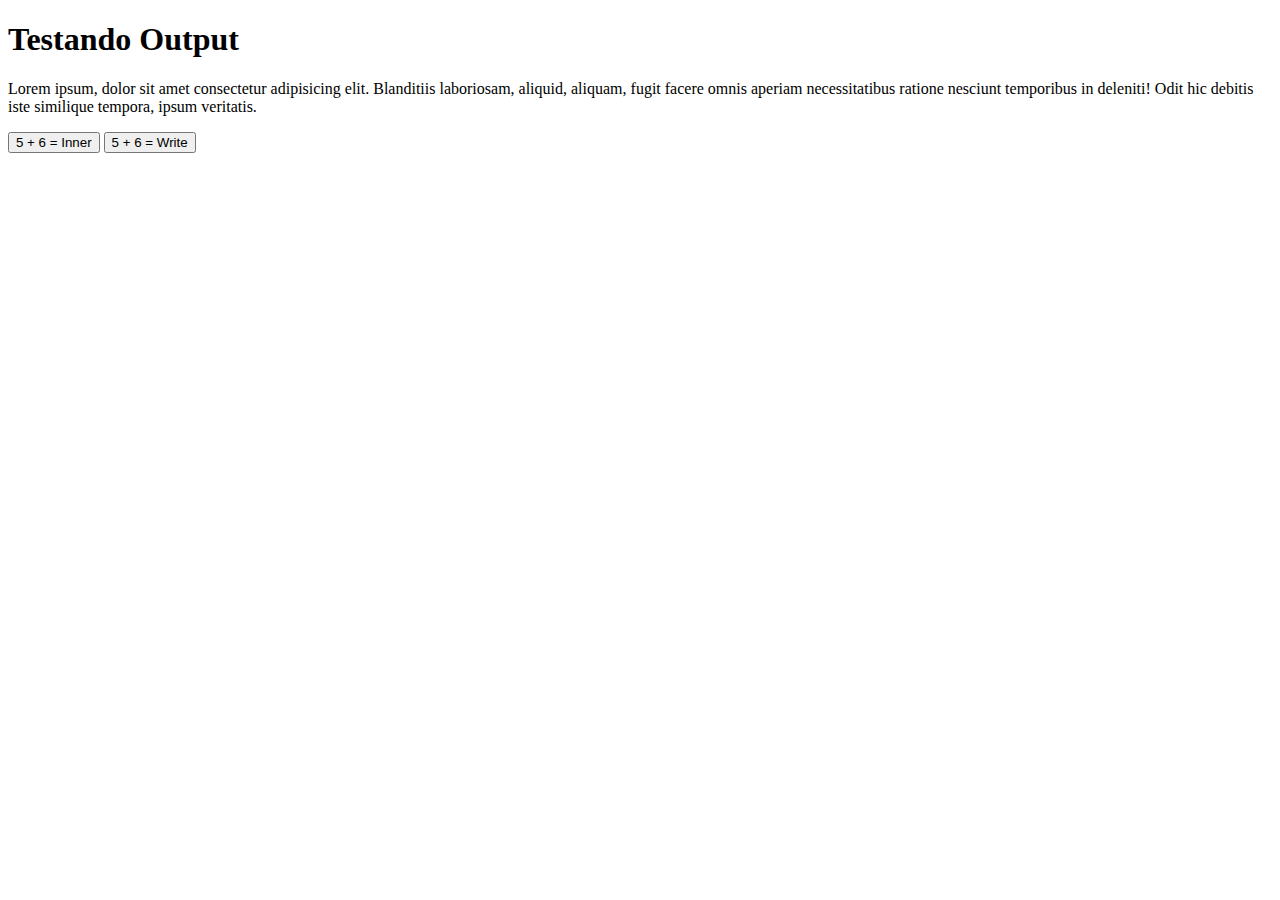
<file: estudosJavaScript/Js Output/index.html>
<!DOCTYPE html>
<html lang="en">

<head>
    <meta charset="UTF-8">
    <meta http-equiv="X-UA-Compatible" content="IE=edge">
    <meta name="viewport" content="width=device-width, initial-scale=1.0">
    <script src="js/script.js"></script>
    <title>Document</title>
</head>

<body>
    <h1>Testando Output</h1>
    <p id="paragrafo">Lorem ipsum, dolor sit amet consectetur adipisicing elit. Blanditiis laboriosam, aliquid, aliquam, fugit facere
        omnis aperiam necessitatibus ratione nesciunt temporibus in deleniti! Odit hic debitis iste similique tempora,
        ipsum veritatis.</p>
        
        <button onclick="testandoInnerHtml()">5 + 6 = Inner</button>
        <button onclick="testandoWrite()">5 + 6 = Write</button>
</body>

</html>
</file>
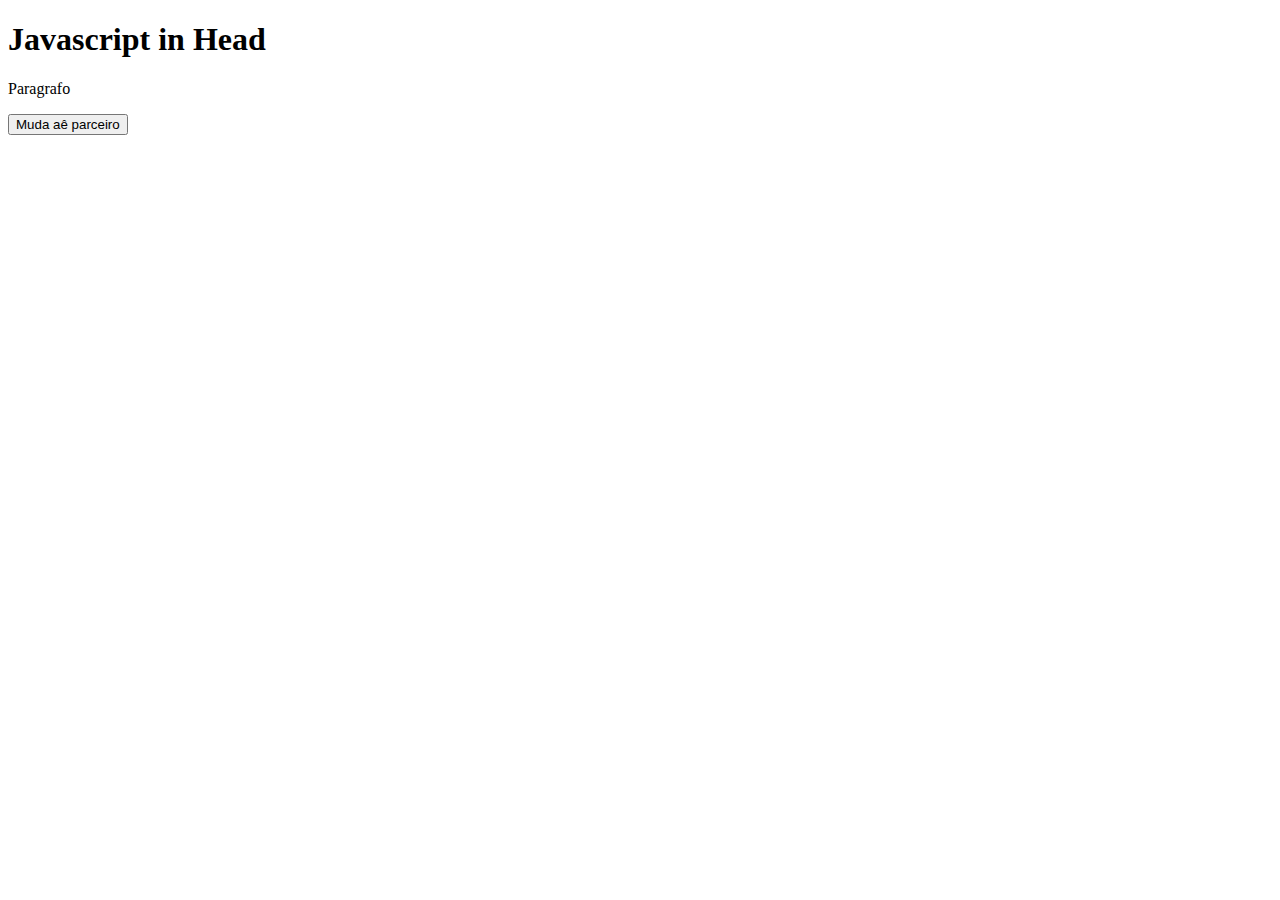
<file: estudosJavaScript/Js Where To/index.html>
<!DOCTYPE html>
<html lang="en">
<head>
    <meta charset="UTF-8">
    <meta http-equiv="X-UA-Compatible" content="IE=edge">
    <meta name="viewport" content="width=device-width, initial-scale=1.0">
    <script src="js/script.js"></script>
    <title>Document</title>
</head>
<body>

    <h1>Javascript in Head</h1>
    <p id="paragrafo">Paragrafo</p>
    <button onclick="myFunction()">Muda aê parceiro</button>
    
</body>
</html>
</file>
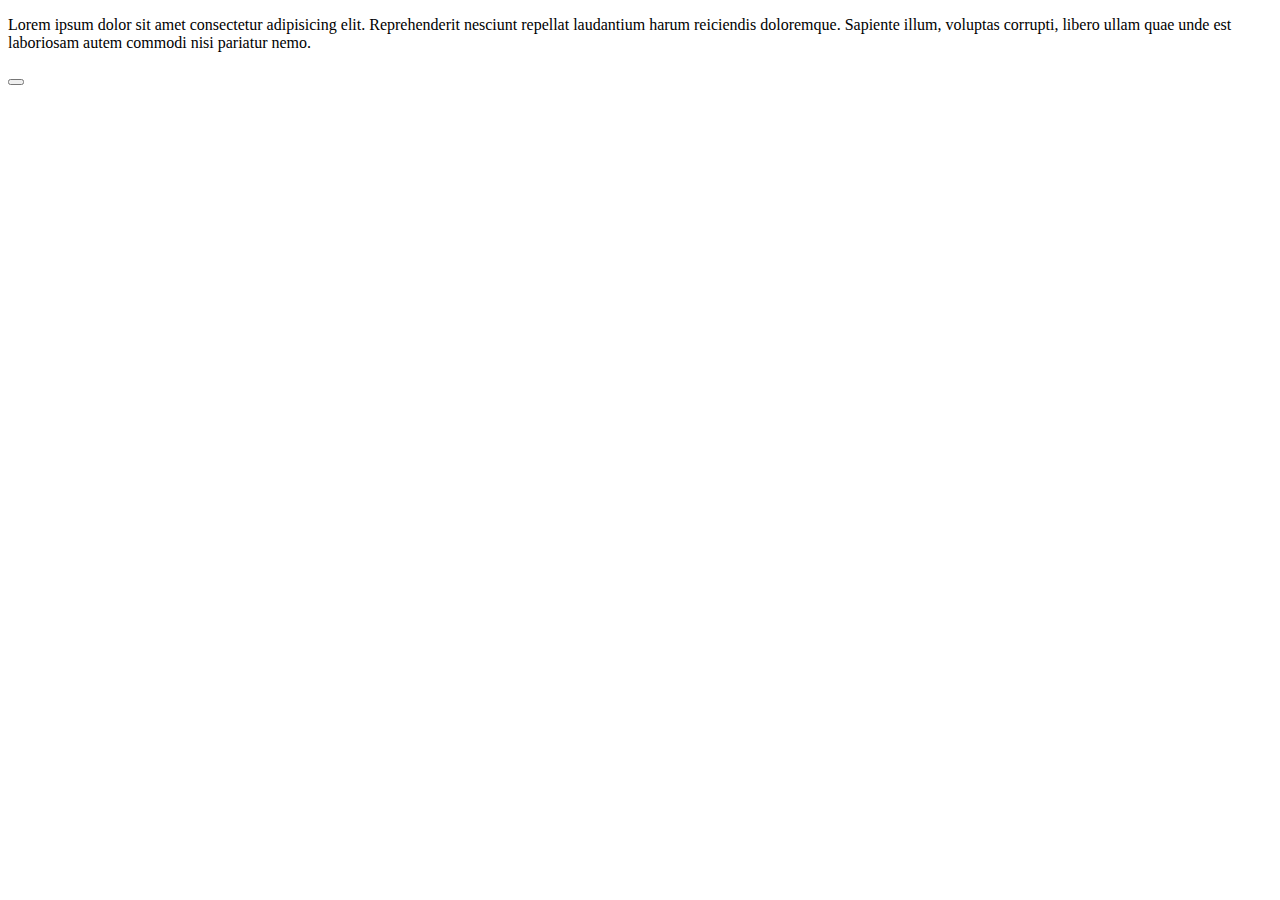
<file: estudosJavaScriptW3Schools/exercicio00/index.html>
<!DOCTYPE html>
<html lang="en">

<head>
    <meta charset="UTF-8">
    <meta http-equiv="X-UA-Compatible" content="IE=edge">
    <meta name="viewport" content="width=device-width, initial-scale=1.0">
    <title>Document</title>
</head>

<body>
    <p id="jailson">Lorem ipsum dolor sit amet consectetur adipisicing elit. Reprehenderit nesciunt repellat laudantium harum
        reiciendis doloremque. Sapiente illum, voluptas corrupti, libero ullam quae unde est laboriosam autem commodi
        nisi pariatur nemo.</p>
    <button type="button" onclick="document.getElementById('jailson').innerHTML='Hello Word'"></button>
</body>

</html>
</file>
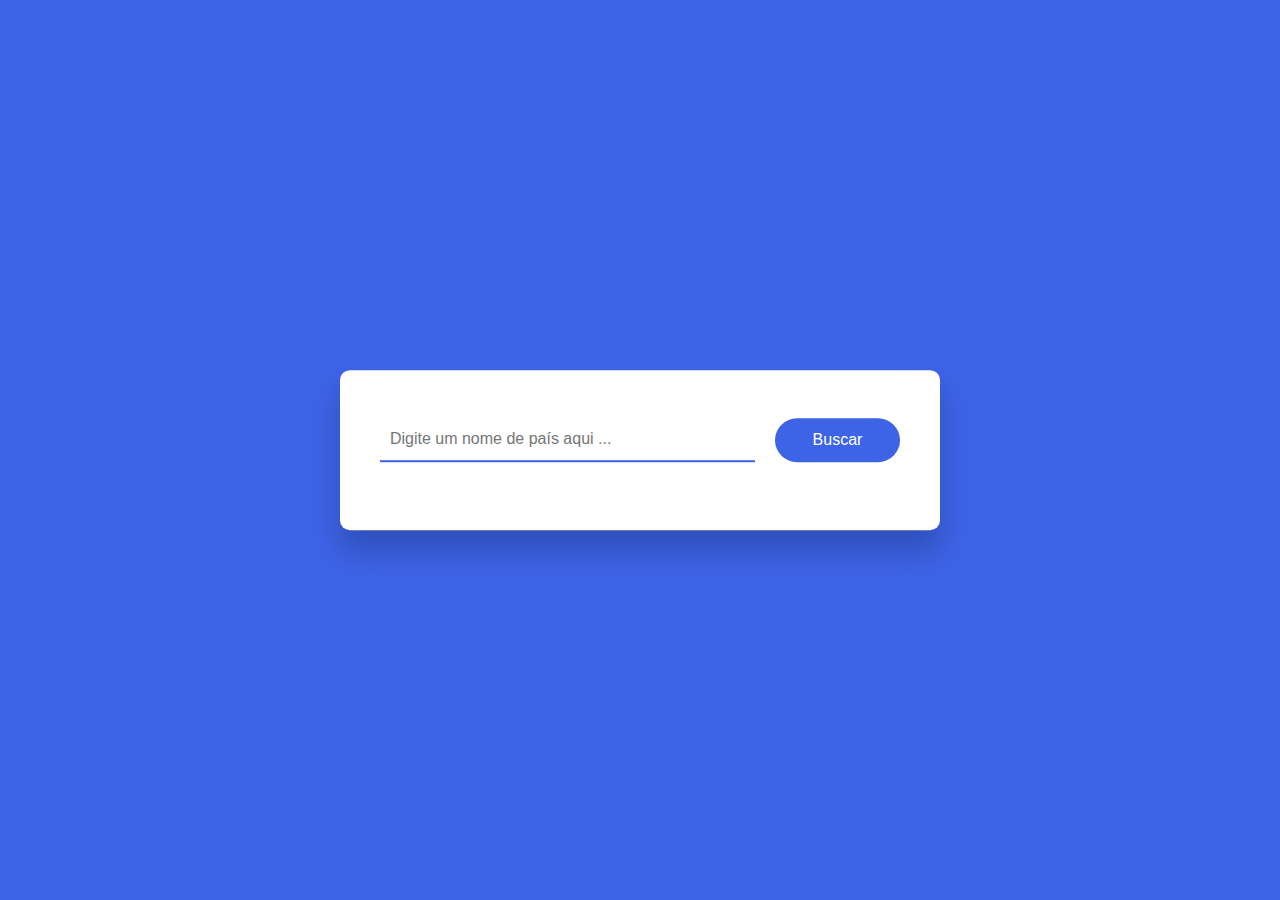
<file: projetosJavaScript/projeto01/index.html>
<!DOCTYPE html>
<html lang="en">
<head>
    <meta charset="UTF-8">
    <meta http-equiv="X-UA-Compatible" content="IE=edge">
    <meta name="viewport" content="width=device-width, initial-scale=1.0">
    <link rel="stylesheet" href="css/style.css">
    <title>Country Guide App</title>
</head>
<body>
    <div class="container">
        <div class="search-wrapper">
            <input type="text" id="country-inp" placeholder="Digite um nome de país aqui ... ">
            <button id="btn-search">Buscar</button>
        </div>
        <div id="result">

        </div>
    </div>
    <script src="js/script.js"></script>
</body>
</html>
</file>
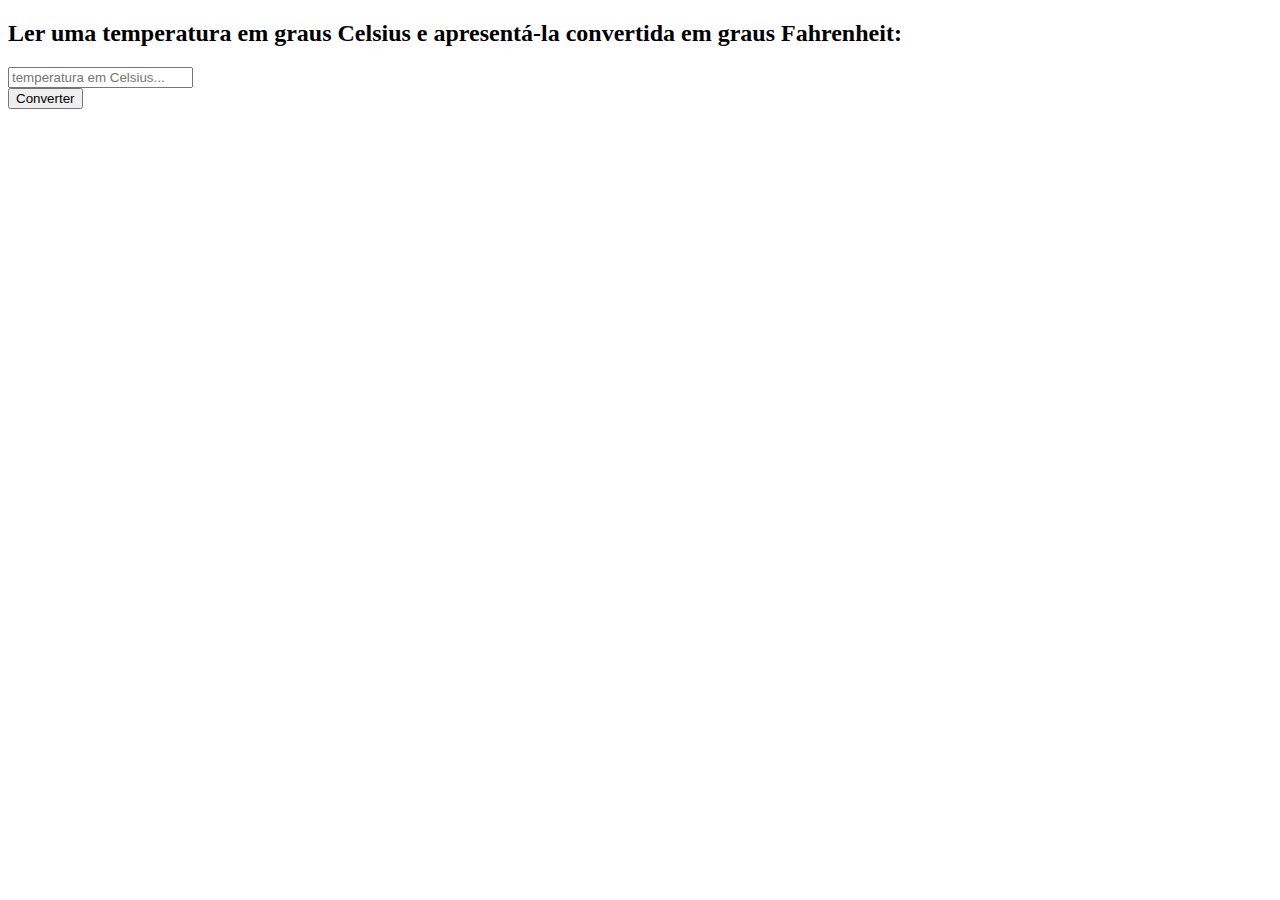
<file: logicaProgramacaoJavaScript/logicaManzano/L01A/index.html>
<!DOCTYPE html>
<html lang="en">
<head>
    <meta charset="UTF-8">
    <meta http-equiv="X-UA-Compatible" content="IE=edge">
    <meta name="viewport" content="width=device-width, initial-scale=1.0">
    <title>Celsius para Fahrenheit</title>
</head>
<body>
    <h2>Ler uma temperatura em graus Celsius e apresentá-la convertida em graus Fahrenheit:</h2>
    <input type="text" placeholder="temperatura em Celsius..." id="txtCelsius" >
    <br>
    <button onclick="converterFahrenheit(parseFloat(document.querySelector('#txtCelsius').value))">Converter</button>

    <p id="resultado"></p>

    <script src="js/script.js"></script>
</body>
</html>
</file>
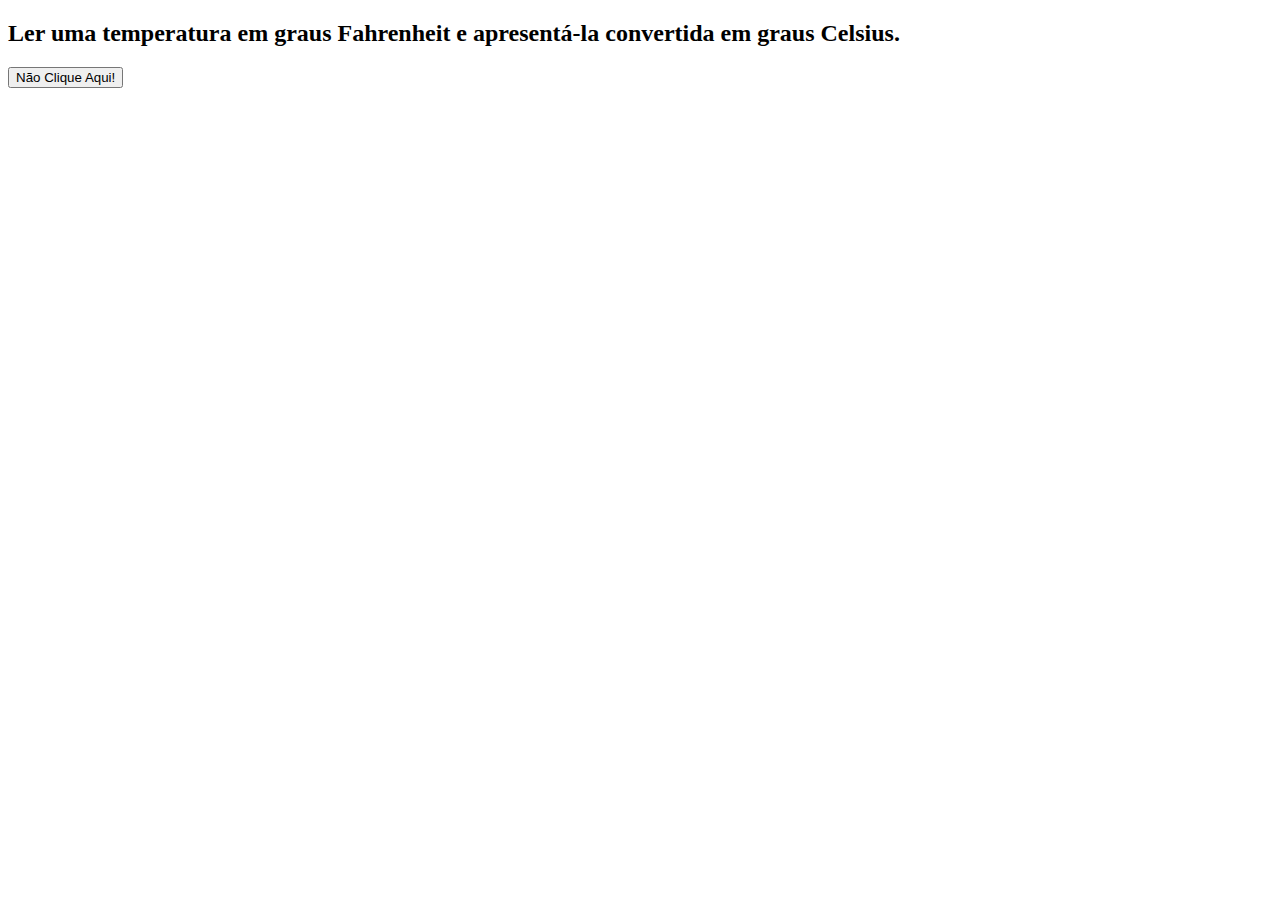
<file: logicaProgramacaoJavaScript/logicaManzano/L01B/index.html>
<!DOCTYPE html>
<html lang="en">
<head>
    <meta charset="UTF-8">
    <meta http-equiv="X-UA-Compatible" content="IE=edge">
    <meta name="viewport" content="width=device-width, initial-scale=1.0">
    <title>Document</title>
</head>
<body>
    <h2>Ler uma temperatura em graus Fahrenheit e apresentá-la convertida em graus Celsius.</h2>
    <button onclick="converteCelsius()">Não Clique Aqui!</button>
    <p id="resultado"></p>
    <script src="js/script.js"></script>
</body>
</html>
</file>
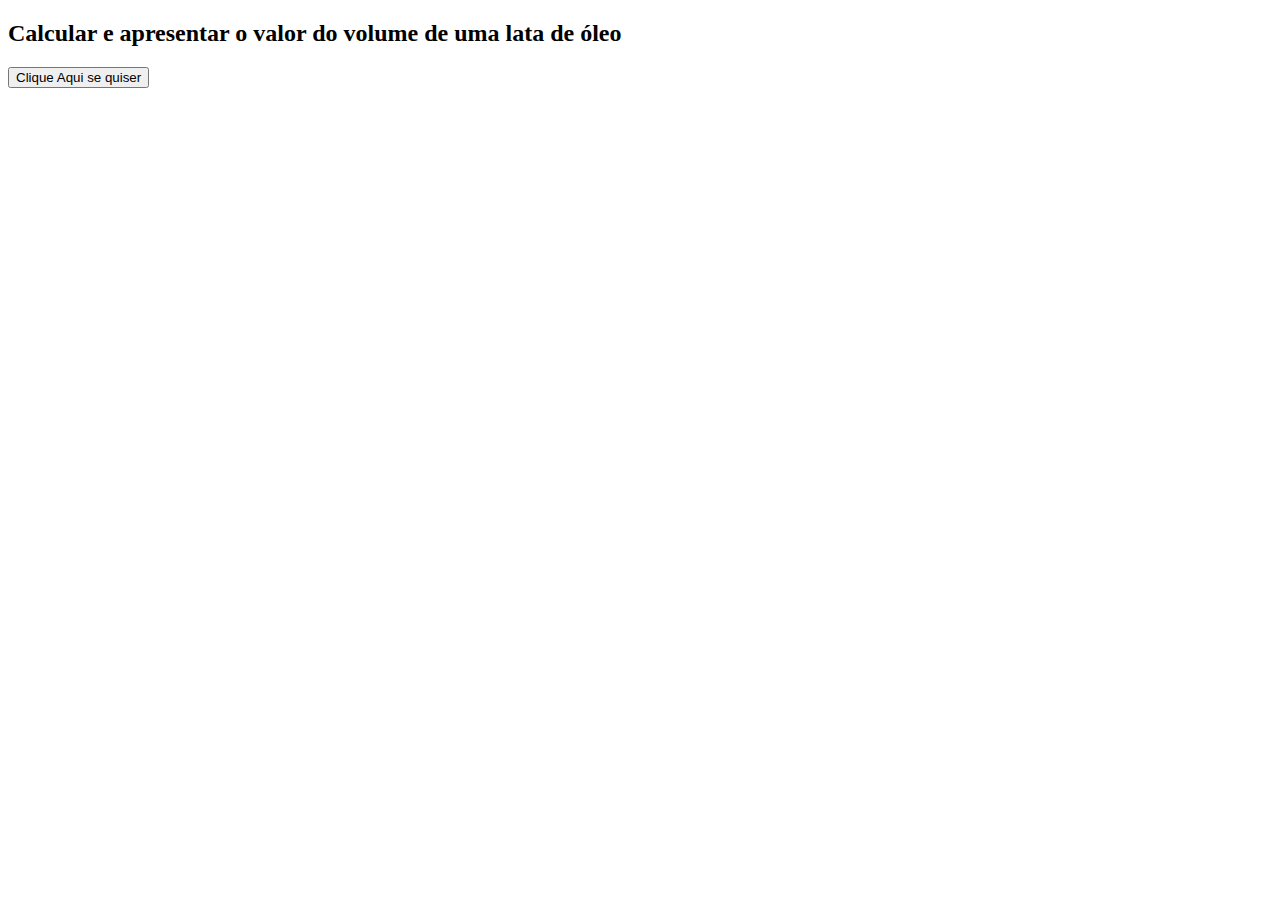
<file: logicaProgramacaoJavaScript/logicaManzano/L01C/index.html>
<!DOCTYPE html>
<html lang="en">
<head>
    <meta charset="UTF-8">
    <meta http-equiv="X-UA-Compatible" content="IE=edge">
    <meta name="viewport" content="width=device-width, initial-scale=1.0">
    <title>Document</title>
</head>
<body>
    
    <h2>Calcular e apresentar o valor do volume de uma lata de óleo</h2>
    <button onclick="calcularVolume()">Clique Aqui se quiser</button>
    <p id="resultado"></p>
    <script src="js/script.js"></script>
</body>
</html>
</file>
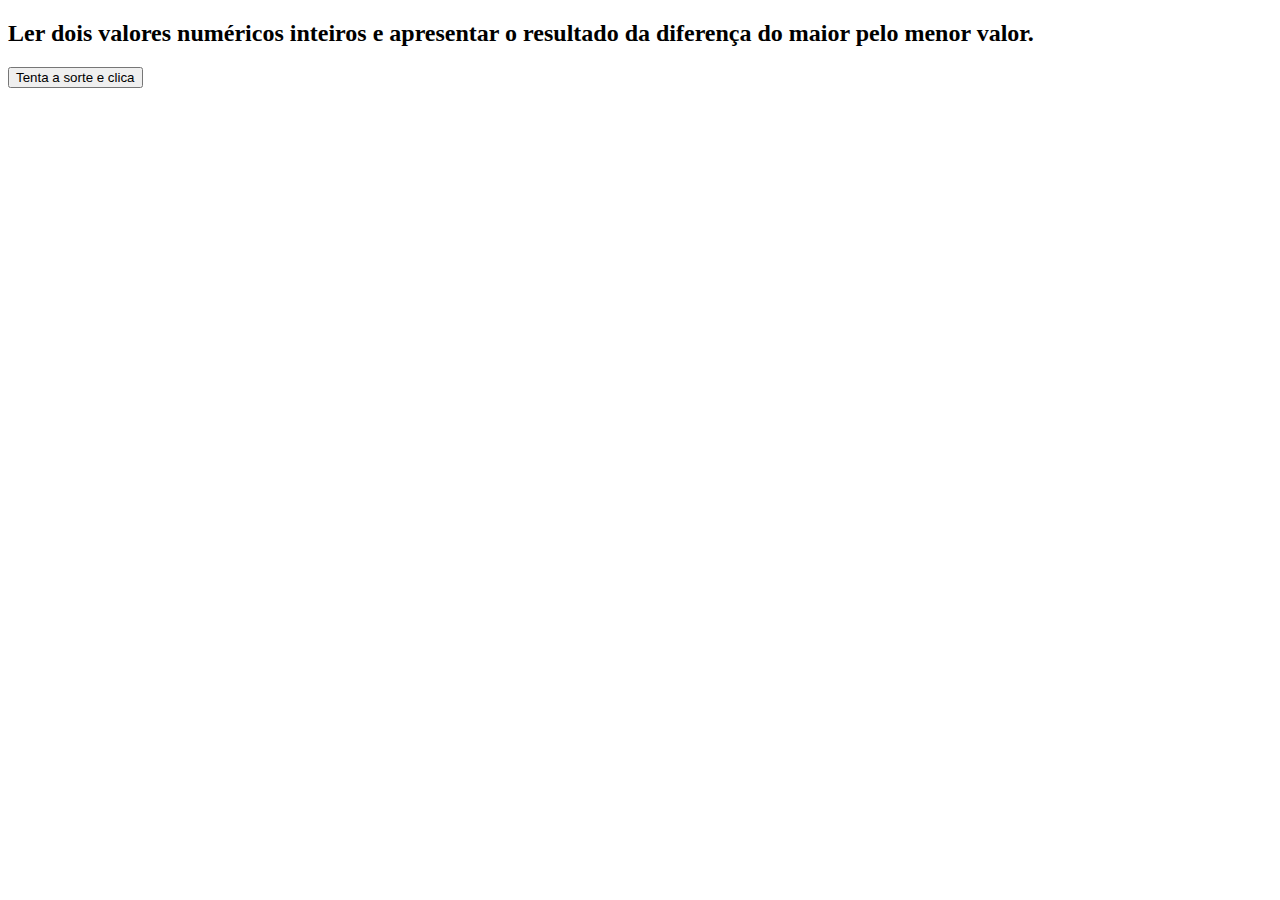
<file: logicaProgramacaoJavaScript/logicaManzano/L02A/index.html>
<!DOCTYPE html>
<html lang="en">
<head>
    <meta charset="UTF-8">
    <meta http-equiv="X-UA-Compatible" content="IE=edge">
    <meta name="viewport" content="width=device-width, initial-scale=1.0">
    <title>Document</title>
</head>
<body>
    <h2>Ler dois valores numéricos inteiros e apresentar o resultado da diferença do maior pelo menor valor.</h2>
    <button onclick="pegarDiferenca()">Tenta a sorte e clica</button>

    <p id="mensagem"></p>
    <script src="js/script.js"></script>
</body>
</html>
</file>
<file: projetosJavaScript/projeto01/css/style.css>
*{
    padding: 0;
    margin: 0;
    box-sizing: border-box;
    font-family: "Poppins", sans-serif;
}
body{
    background-color: #3d64e6;
}
.container{
    background-color: #ffff;
    width: 80vw;
    max-width: 37.5em;
    padding: 3em 2.5em;
    position:absolute;
    transform: translate(-50%, -50%);
    top: 50%;
    left: 50%;
    border-radius: 0.62em;
    box-shadow: 0 1.25em 1.8em rgba(8, 21, 65, 0.25);
}
.search-wrapper{
    display: grid;
    grid-template-columns: 9fr 3fr;
    gap: 1.25em;
}

.search-wrapper button{
    font-size: 1em;
    background-color: #3d64e6;
    padding: 0.8em 0;
    color: #ffff;
    border:none;
    border-radius: 1.5em;
}
.search-wrapper input{
    font-size: 1em;
    padding: 0 0.62em;
    border: none;
    border-bottom: 2px solid #3d64e6;
    outline: none;
    color: #222a43;
    transition: 0.3s ease;
}
/* .search-wrapper button:hover{
    
} */
#result{
    margin-top: 1.25em;
}
.container .flag-img{
    display:block;
    width:45%;
    min-width: 7.5rem;
    margin:1.8em auto 1.2em auto;
}

.container h2{
    font-weight: 600;
    color:#222a43;
    text-align: center;
    text-transform: uppercase;
    letter-spacing: 2px;
    margin-bottom: 1.8em;
}

.data-wrapper{
    margin-bottom: 1em;
    letter-spacing: 0.3px;
}

.container h4{
    display: inline;
    font-weight: 500;
    color: #222a43;
}

.container span{
    color: #5d6274;
}

.container h3{
    text-align: center;
    font-size: 1.2em;
    font-weight: 400;
    color: #ff465a;
}
</file>
